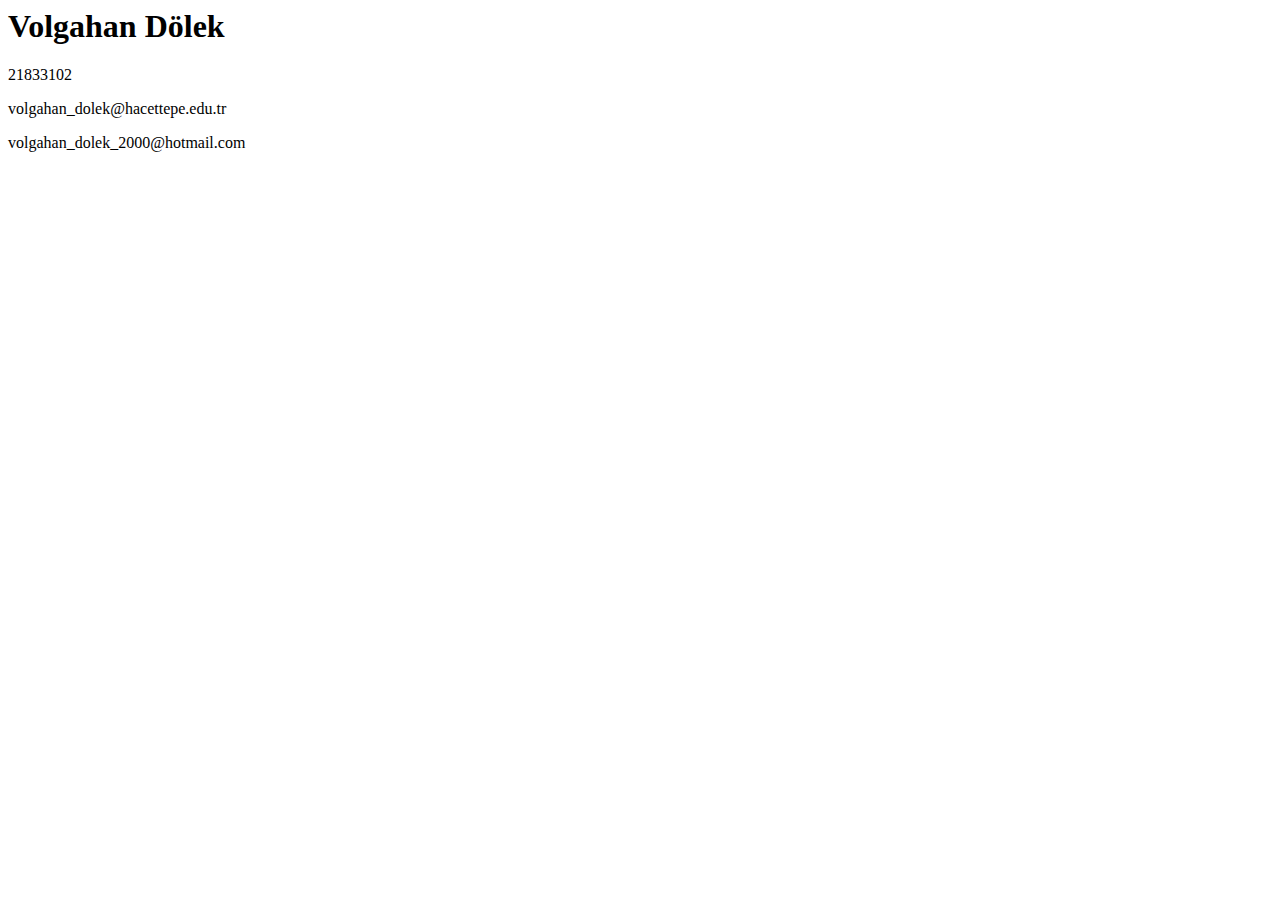
<file: index.html>
<html lang="en">
<head>
    <meta charset="UTF-8">
    <meta name="viewport" content="width=device-width, initial-scale=1.0">
    <title>Document</title>
</head>
<body>
 <h1>Volgahan Dölek</h1>   
<p>21833102</p>
<p>volgahan_dolek@hacettepe.edu.tr</p>
<p>volgahan_dolek_2000@hotmail.com</p>

</body>
</html>
</file>
